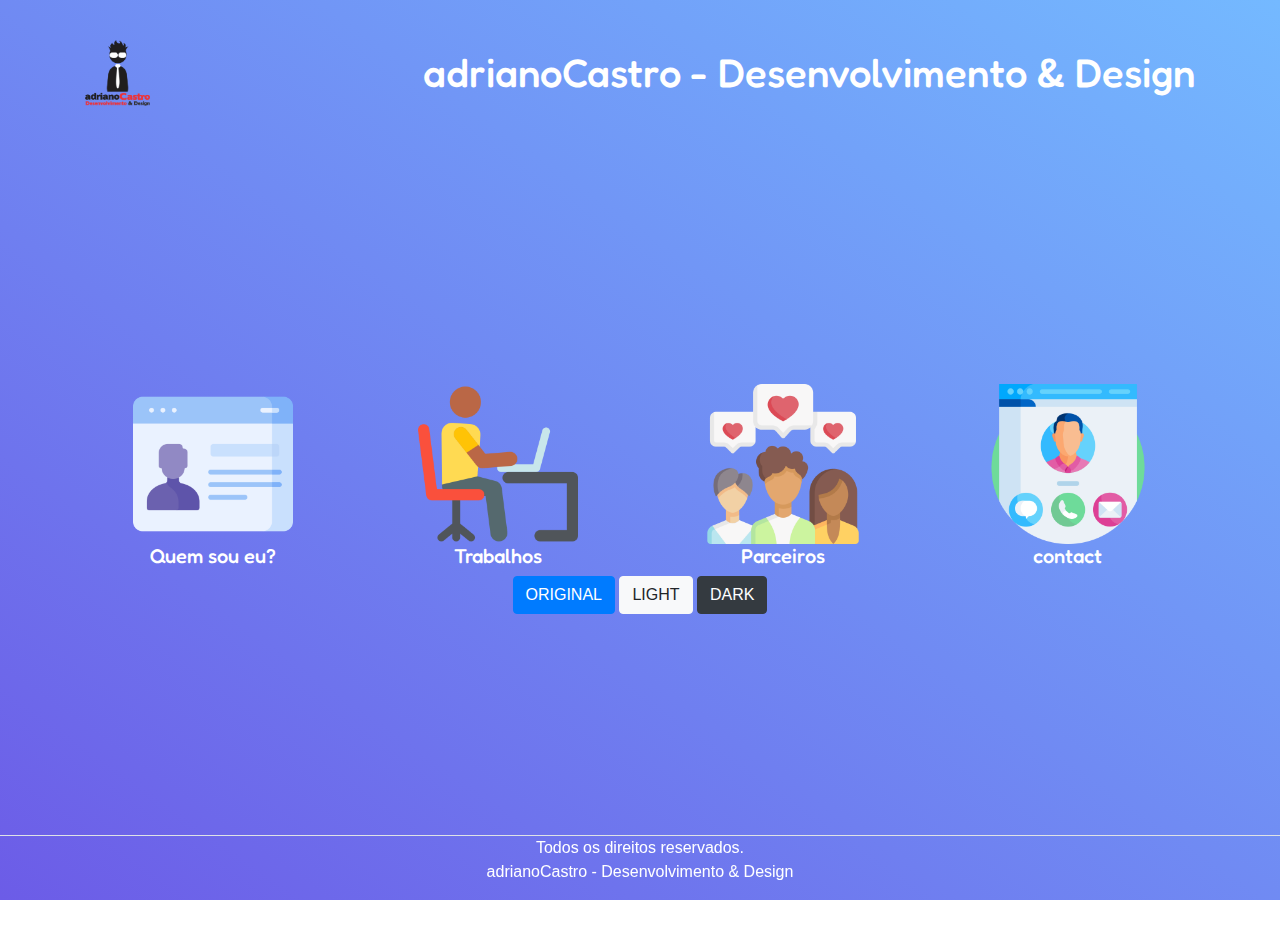
<file: index.html>
<!DOCTYPE html>
<html lang="pt-br">

<head>
    <meta charset="UTF-8">
    <meta http-equiv="X-UA-Compatible" content="IE=edge">
    <meta name="viewport" content="width=device-width, initial-scale=1.0">
    <title>Meu Protifólio - adrianoCastro</title>
    <link rel="shortcut icon" href="img/adrianoCastro.png" type="image/x-icon">
    <link rel="stylesheet" href="css/bootstrap.css">
    <link rel="stylesheet" href="css/adriano-castro.css">
</head>

<body>

    <div class="jumbotron jumbotron-fluid bg-adriano-castro">
        <div class="container">

            <div class="row justify-content-center mt-n4">
                <div class="col-3 col-sm-2 col-md-1">
                    <img class="img-fluid" src="img/adrianoCastro.png" alt="adrianoCastro">
                </div>
                <div class="col-9 col-sm-10 col-md-11">
                    <h1 class="text-right mt-2 d-none d-sm-block">
                        adrianoCastro - Desenvolvimento & Design
                    </h1>
                    <h4 class="text-right mt-4 mr-3 d-block d-sm-none">
                        adrianoCastro
                    </h4>
                </div>
            </div>

            <div id="content" class="row justify-content-center mt-5">
                <div class="col-6 col-sm-4 col-md-2 mt-5 mt-sm-4 mt-md-0">
                    <a href="about">
                        <img class="img-fluid" src="img/about.png" alt="Sobre">
                        <h5 class="text-center">Quem sou eu?</h5>
                    </a>
                </div>
                <div class="col-6 offset-sm-1 col-sm-4 offset-md-1 col-md-2 mt-5 mt-sm-4 mt-md-0">
                    <a href="work">
                        <img class="img-fluid" src="img/work.png" alt="Sobre">
                        <h5 class="text-center">Trabalhos</h5>
                    </a>
                </div>
                <div class="col-6 col-sm-4 offset-md-1 col-md-2 mt-5 mt-sm-4 mt-md-0">
                    <a href="client">
                        <img class="img-fluid" src="img/client.png" alt="Sobre">
                        <h5 class="text-center">Parceiros</h5>
                    </a>
                </div>
                <div class="col-6 offset-sm-1 col-sm-4 offset-md-1 col-md-2 mt-5 mt-sm-4 mt-md-0">
                    <a href="contact">
                        <img class="img-fluid" src="img/contact.png" alt="Sobre">
                        <h5 class="text-center">contact</h5>
                    </a>
                </div>
            </div>

            <div class="row">
              <div class="col-12 text-center">
                <button class="btn btn-primary">ORIGINAL</button>
                <button class="btn btn-light">LIGHT</button>
                <button class="btn btn-dark">DARK</button>
              </div>
            </div>
        </div>

        <div class="container-fluid border-top fixed-bottom">
            <div class="row">
                <div class="col-12">
                    <p class="text-center">
                        Todos os direitos reservados. <br> adrianoCastro - Desenvolvimento & Design
                    </p>
                </div>
            </div>
        </div>
    </div>


    <!-- Janela modal -->
    <div class="modal fade" id="modal-info" role="dialog" aria-labelledby="information" aria-hidden="true">
      <div class="modal-dialog modal-dialog-centered modal-lg" role="document">
        <div class="modal-content">
          <div class="modal-header">
            <h5 class="modal-title">Título da nossa Modal</h5>
            <button type="button" class="close" data-dismiss="modal" aria-label="Fechar">
              <span aria-hidden="true">&times;</span>
            </button>
          </div>
          <div class="modal-body">
            <p>Lorem ipsum dolor, sit amet consectetur adipisicing elit. Nisi quidem asperiores ipsa neque tenetur libero facere, corporis et magni pariatur dignissimos obcaecati voluptate consequuntur ipsam provident dolor odio doloribus quaerat.</p>
          </div>
          <div class="modal-footer">
            <button type="button" class="btn btn-secondary" data-dismiss="modal">Fechar</button>
          </div>
        </div>
      </div>
    </div>

    <script src="js/jquery-3.6.0.js"></script>
    <script src="js/bootstrap.js"></script>
    <script src="js/load-page.js"></script>
    <script src="js/tema.js"></script>
</body>

</html>
</file>
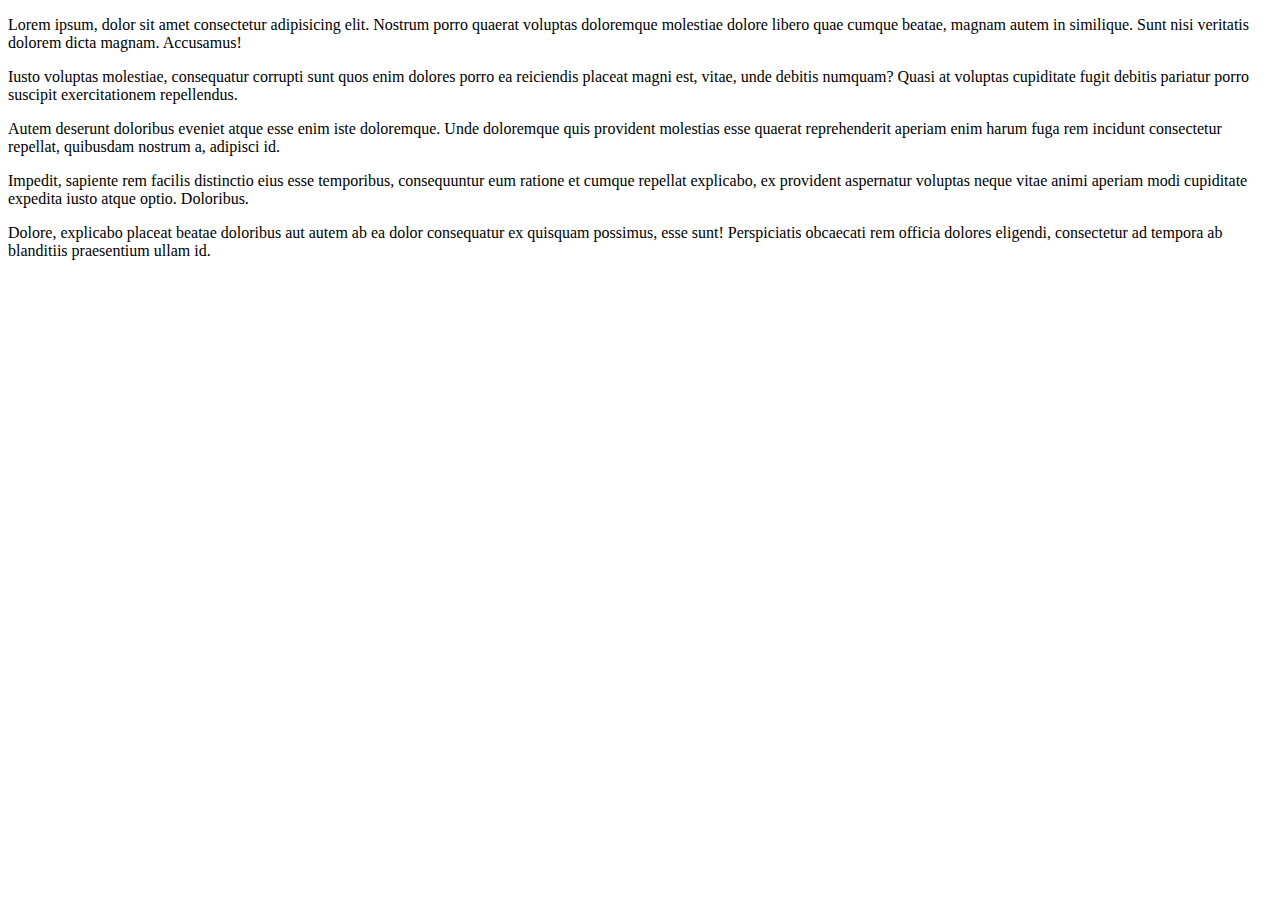
<file: cliente.html>
<!DOCTYPE html>
<html lang="en">
<head>
  <meta charset="UTF-8">
  <meta name="viewport" content="width=device-width, initial-scale=1.0">
  <title>Document</title>
</head>
<body>

  <p>Lorem ipsum, dolor sit amet consectetur adipisicing elit. Nostrum porro quaerat voluptas doloremque molestiae dolore libero quae cumque beatae, magnam autem in similique. Sunt nisi veritatis dolorem dicta magnam. Accusamus!</p>
  <p>Iusto voluptas molestiae, consequatur corrupti sunt quos enim dolores porro ea reiciendis placeat magni est, vitae, unde debitis numquam? Quasi at voluptas cupiditate fugit debitis pariatur porro suscipit exercitationem repellendus.</p>
  <p>Autem deserunt doloribus eveniet atque esse enim iste doloremque. Unde doloremque quis provident molestias esse quaerat reprehenderit aperiam enim harum fuga rem incidunt consectetur repellat, quibusdam nostrum a, adipisci id.</p>
  <p>Impedit, sapiente rem facilis distinctio eius esse temporibus, consequuntur eum ratione et cumque repellat explicabo, ex provident aspernatur voluptas neque vitae animi aperiam modi cupiditate expedita iusto atque optio. Doloribus.</p>
  <p>Dolore, explicabo placeat beatae doloribus aut autem ab ea dolor consequatur ex quisquam possimus, esse sunt! Perspiciatis obcaecati rem officia dolores eligendi, consectetur ad tempora ab blanditiis praesentium ullam id.</p>
  
</body>
</html>
</file>
<file: css/adriano-castro.css>
@import url('https://fonts.googleapis.com/css2?family=Fredoka+One&display=swap');
body {
    overflow: hidden;
}

.bg-adriano-castro {
    background: linear-gradient(to bottom left, #74b9ff, #6c5ce7);
    height: 100vh;
    color: #fff;
}

.bg-light {
    background: linear-gradient(to bottom left, #bdc3c7, #bdc3c7);
    height: 100vh;
    color: #000;
}

.bg-dark {
    background: #2d3436;
    height: 100vh;
    color: #fff;
}

.mt-n4 {
    margin-top: -1.5rem;
}

h1,
h2,
h3,
h4,
h5,
h6 {
    font-family: 'Fredoka One', cursive;
}

#content {
    margin-top: 25% !important;
}

@media (max-width: 575.98px) {
    #content {
        margin-top: 0 !important;
    }
}
</file>
